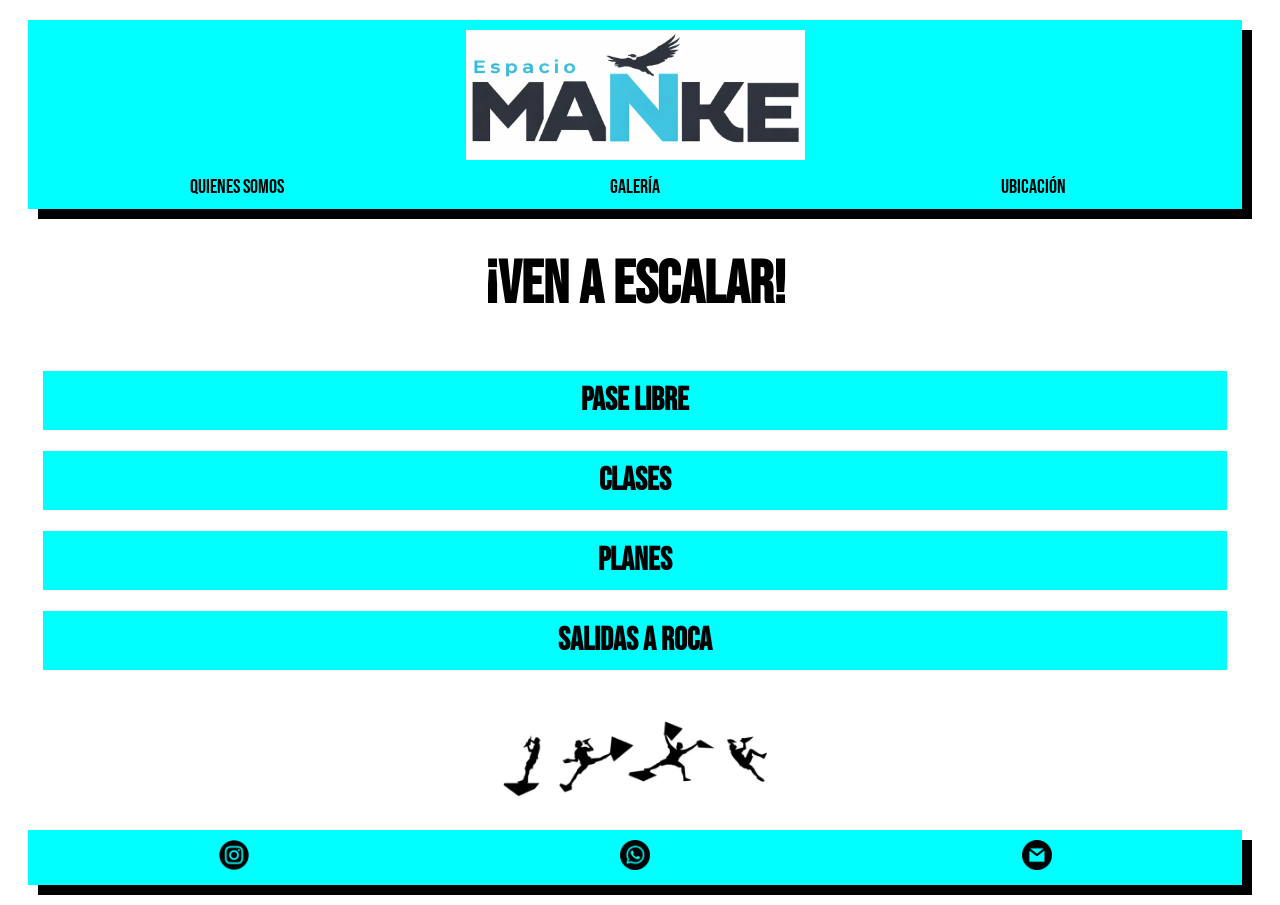
<file: index.html>
<!DOCTYPE html>
<html lang="es">
    <head>
        <title>Espacio Manke</title>
        <meta charset="utf-8">
        <link rel="stylesheet" href="css/index.css">
        <meta name="viewport" content="width=device-width, initial-scale=1.0">
        
        <meta name="Boulder" content="Gimnacio de escalada en Quinta Normal, Santiago de Chile">
        <meta name="keywords" content="boulder, escalada, gym, gimnacio, deporte, barato, climbing, santiago, chile, muro, crashpad, boulder en roca, escalada deportiva, gimnacios baratos en santiago, boulder barato en santiago">

        <link rel="preconnect" href="https://fonts.googleapis.com">
        <link rel="preconnect" href="https://fonts.gstatic.com" crossorigin>
        <link href="https://fonts.googleapis.com/css2?family=Bebas+Neue&display=swap" rel="stylesheet">
        <link rel="icon" type="image/x-icon" href="imagenes/icon.png">

    </head>
    <body>

        <nav>
            <article class="nav1">
                <a href="index.html"><img src="imagenes/logogrande.png" alt="logomanke" class="logomanke"></a>
            </article>
            <article class="nav2">
                <a href="html/quienessomos.html"><div class="sombranav2">Quienes somos</div></a>
                <a href="html/galeria.html"><div class="sombranav2">Galería</div></a>
                <a href="html/ubicacion.html"><div class="sombranav2">Ubicación</div></a>
            </article>
        </nav>

        <header>
            <h1>¡Ven a escalar!</h1>
        </header>

        <main>
            <section class="principal">
                <a href="html/paselibre.html"><h2 class="opciones">Pase Libre</h2></a>
                <a href="html/clases.html"><h2 class="opciones">Clases</h2></a>
                <a href="html/planes.html"><h2 class="opciones">Planes</h2></a>
                <a href="html/salidasaroca.html"><h2 class="opciones">Salidas a roca</h2></a>
            </section>

            <section>
                <img src="imagenes/dibujoescalada.png" alt="dibujoescalada" height="100px">
            </section>
        </main>

        <footer>
            <article class="footer">
                <a href="https://www.instagram.com/boulderespacio.manke/"><img src="imagenes/instagram.png" alt="instagramlogo" height="30px"></a>
            </article>
            <article class="footer">
                <a href="https://wa.me/56973291308"><img src="imagenes/whatsapp.png" alt="whatsapplogo" height="30px"></a>
            </article>
            <article class="footer">
                <a href="mailto:rolomatrix@gmail.com"><img src="imagenes/email.png" alt="emaillogo" height="30px"></a>
            </article>
        </footer>
    
    </body>
</html>
</file>
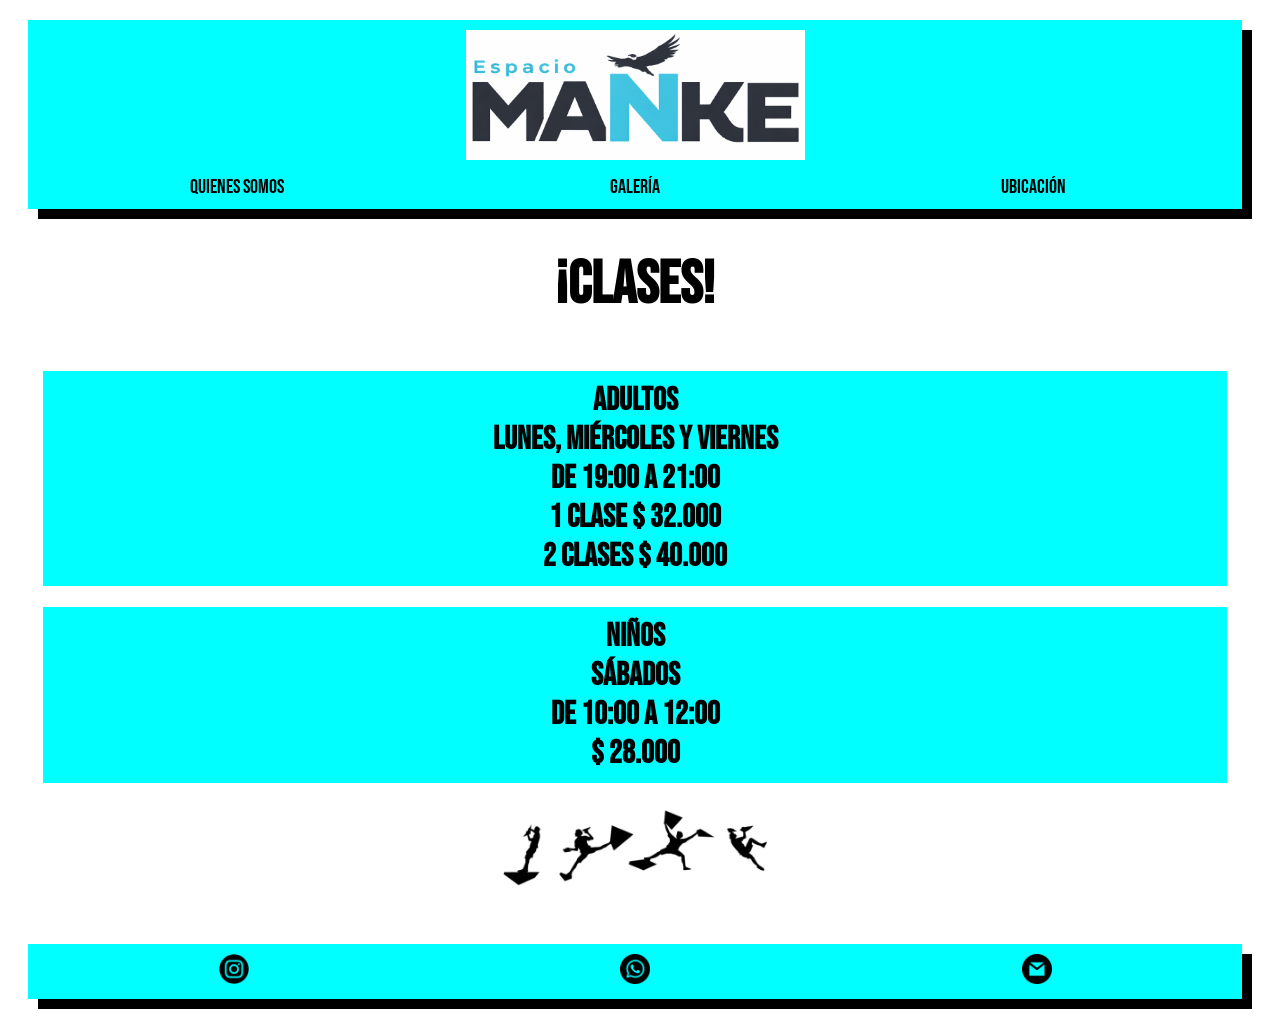
<file: html/clases.html>
<!DOCTYPE html>
<html lang="es">
    <head>
        <title>Espacio Manke</title>
        <meta charset="utf-8">
        <link rel="stylesheet" href="../css/opciones.css">
        <meta name="viewport" content="width=device-width, initial-scale=1.0">

        <link rel="preconnect" href="https://fonts.googleapis.com">
        <link rel="preconnect" href="https://fonts.gstatic.com" crossorigin>
        <link href="https://fonts.googleapis.com/css2?family=Bebas+Neue&display=swap" rel="stylesheet">
        <link rel="icon" type="image/x-icon" href="../imagenes/icon.png">

    </head>
    <body>

        <nav>
            <article class="nav1">
                <a href="../index.html"><img src="../imagenes/logogrande.png" alt="logomanke" class="logomanke"></a>
            </article>
            <article class="nav2">
                <a href="../html/quienessomos.html"><div class="sombranav2">Quienes somos</div></a>
                <a href="../html/galeria.html"><div class="sombranav2">Galería</div></a>
                <a href="../html/ubicacion.html"><div class="sombranav2">Ubicación</div></a>
            </article>
        </nav>

        <header>
            <h1>¡clases!</h1>
        </header>

        <main>
            <section class="principal">
                <article>
                <h2 class="opciones">Adultos
                    <br>
                    Lunes, miércoles y viernes
                    <br>
                    de 19:00 a 21:00
                    <br>
                    1 clase $ 32.000
                    <br>
                    2 clases $ 40.000
                </h2>
                </article>

                <article>
                <h2 class="opciones">Niños 
                    <br>
                    Sábados
                    <br>
                    de 10:00 a 12:00
                    <br>
                    $ 28.000
                </h2>
                </article>

             <section>
                <img src="../imagenes/dibujoescalada.png" alt="dibujoescalada" height="100px">
            </section>
            </section>
        </main>


        <footer>
            <article class="footer">
                <a href="https://www.instagram.com/boulderespacio.manke/"><img src="../imagenes/instagram.png" alt="instagramlogo" height="30px"></a>
            </article>
            <article class="footer">
                <a href="https://wa.me/56973291308"><img src="../imagenes/whatsapp.png" alt="whatsapplogo" height="30px"></a>
            </article>
            <article class="footer">
                <a href="mailto:rolomatrix@gmail.com"><img src="../imagenes/email.png" alt="emaillogo" height="30px"></a>
            </article>
        </footer>
    
    </body>
</html>
</file>
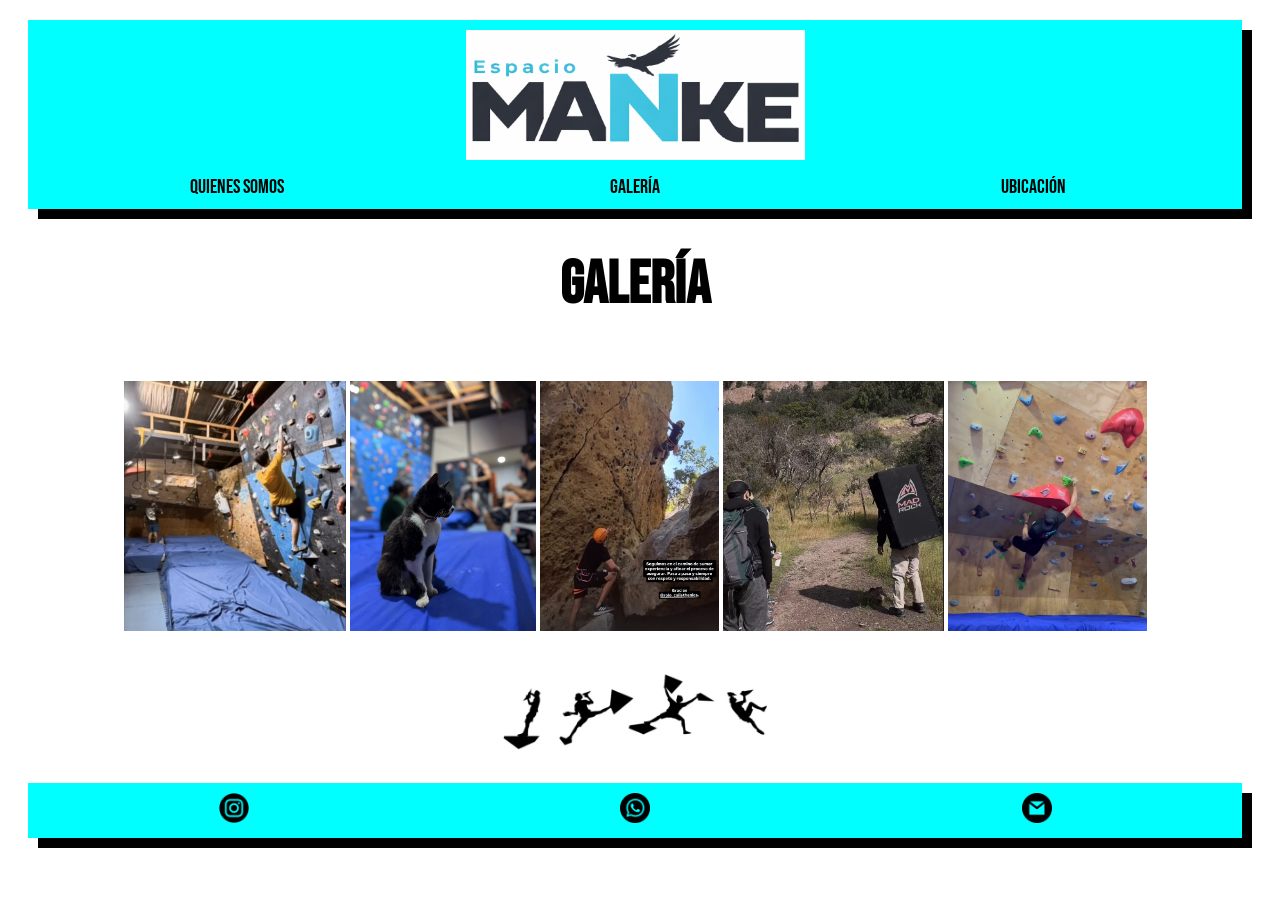
<file: html/galeria.html>
<!DOCTYPE html>
<html lang="es">
    <head>
        <title>Espacio Manke</title>
        <meta charset="utf-8">
        <link rel="stylesheet" href="../css/opciones.css">
        <meta name="viewport" content="width=device-width, initial-scale=1.0">

        <link rel="preconnect" href="https://fonts.googleapis.com">
        <link rel="preconnect" href="https://fonts.gstatic.com" crossorigin>
        <link href="https://fonts.googleapis.com/css2?family=Bebas+Neue&display=swap" rel="stylesheet">
        <link rel="icon" type="image/x-icon" href="../imagenes/icon.png">

    </head>
    <body>

        <nav>
            <article class="nav1">
                <a href="../index.html"><img src="../imagenes/logogrande.png" alt="logomanke" class="logomanke"></a>
            </article>
            <article class="nav2">
                <a href="../html/quienessomos.html"><div class="sombranav2">Quienes somos</div></a>
                <a href="../html/galeria.html"><div class="sombranav2">Galería</div></a>
                <a href="../html/ubicacion.html"><div class="sombranav2">Ubicación</div></a>
            </article>
        </nav>

        <header>
            <h1>GALERÍA</h1>
        </header>

        <main>
            <section>
                <article>
                <h2>
                    <img src="../imagenes/imagen 1.png" alt="imagen1" height="250px">
                    <img src="../imagenes/imagen 2.png" alt="imagen2" height="250px">
                    <img src="../imagenes/imagen 3.png" alt="imagen3" height="250px">
                    <img src="../imagenes/imagen 4.png" alt="imagen4" height="250px">
                    <img src="../imagenes/imagen 5.png" alt="imagen5" height="250px">
                </h2>
                </article>
            </section>
            
            <section>
                <img src="../imagenes/dibujoescalada.png" alt="dibujoescalada" height="100px">
            </section>
        </main>


        <footer>
            <article class="footer">
                <a href="https://www.instagram.com/boulderespacio.manke/"><img src="../imagenes/instagram.png" alt="instagramlogo" height="30px"></a>
            </article>
            <article class="footer">
                <a href="https://wa.me/56973291308"><img src="../imagenes/whatsapp.png" alt="whatsapplogo" height="30px"></a>
            </article>
            <article class="footer">
                <a href="mailto:rolomatrix@gmail.com"><img src="../imagenes/email.png" alt="emaillogo" height="30px"></a>
            </article>
        </footer>
    
    </body>
</html>
</file>
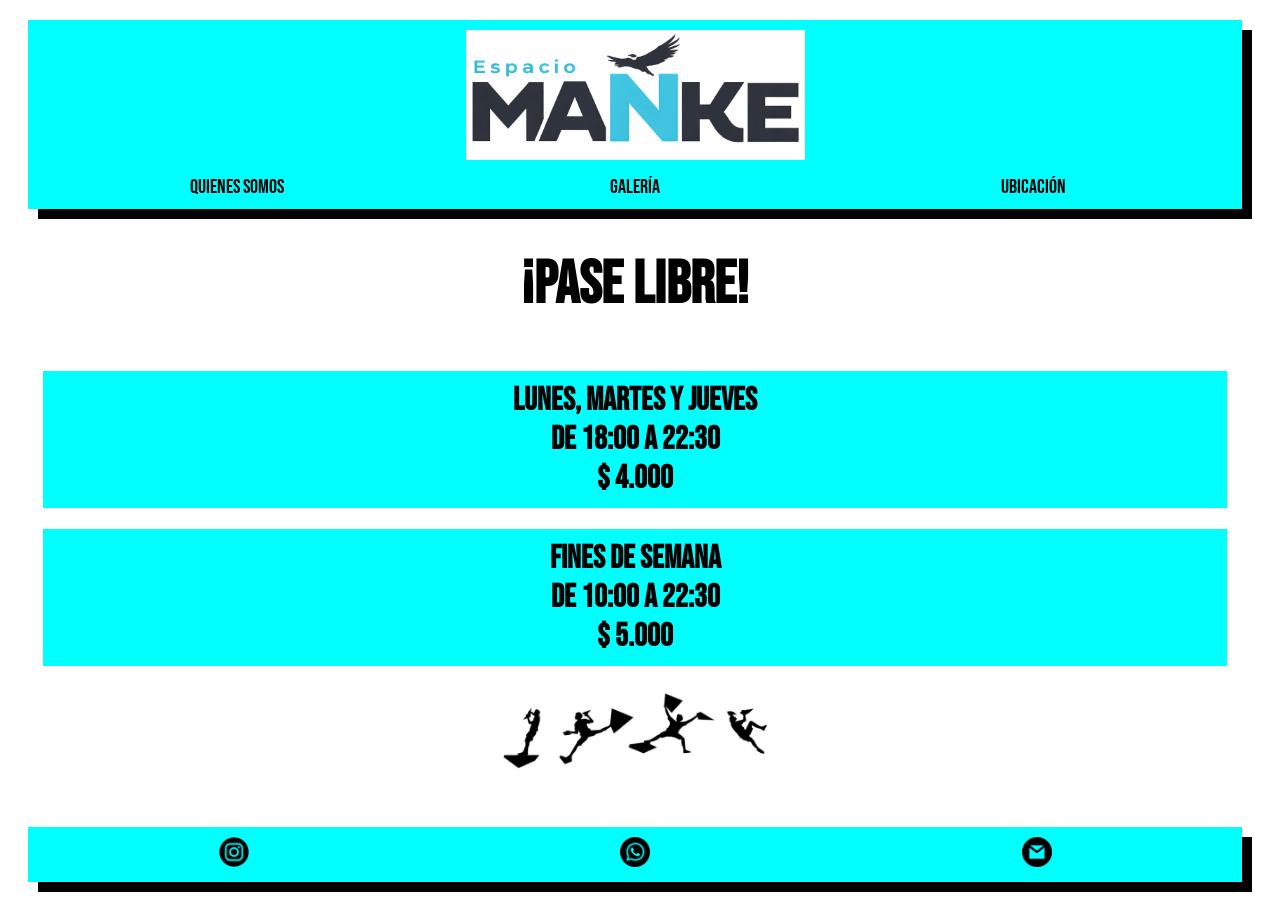
<file: html/paselibre.html>
<!DOCTYPE html>
<html lang="es">
    <head>
        <title>Espacio Manke</title>
        <meta charset="utf-8">
        <link rel="stylesheet" href="../css/opciones.css">
        <meta name="viewport" content="width=device-width, initial-scale=1.0">

        <link rel="preconnect" href="https://fonts.googleapis.com">
        <link rel="preconnect" href="https://fonts.gstatic.com" crossorigin>
        <link href="https://fonts.googleapis.com/css2?family=Bebas+Neue&display=swap" rel="stylesheet">
        <link rel="icon" type="image/x-icon" href="../imagenes/icon.png">

    </head>
    <body>

        <nav>
            <article class="nav1">
                <a href="../index.html"><img src="../imagenes/logogrande.png" alt="logomanke" class="logomanke"></a>
            </article>
            <article class="nav2">
                <a href="../html/quienessomos.html"><div class="sombranav2">Quienes somos</div></a>
                <a href="../html/galeria.html"><div class="sombranav2">Galería</div></a>
                <a href="../html/ubicacion.html"><div class="sombranav2">Ubicación</div></a>
            </article>
        </nav>

        <header>
            <h1>¡Pase libre!</h1>
        </header>

        <main>
            <section class="principal">
                <article>
                <h2 class="opciones">Lunes, Martes y Jueves
                    <br>
                    de 18:00 a 22:30
                    <br>
                    $ 4.000
                </h2>
                </article>

                <article>
                <h2 class="opciones">Fines de semana
                    <br>
                    de 10:00 a 22:30
                    <br>
                    $ 5.000
                </h2>
                </article>

             <section>
                <img src="../imagenes/dibujoescalada.png" alt="dibujoescalada" height="100px">
            </section>
            </section>
        </main>


        <footer>
            <article class="footer">
                <a href="https://www.instagram.com/boulderespacio.manke/"><img src="../imagenes/instagram.png" alt="instagramlogo" height="30px"></a>
            </article>
            <article class="footer">
                <a href="https://wa.me/56973291308"><img src="../imagenes/whatsapp.png" alt="whatsapplogo" height="30px"></a>
            </article>
            <article class="footer">
                <a href="mailto:rolomatrix@gmail.com"><img src="../imagenes/email.png" alt="emaillogo" height="30px"></a>
            </article>
        </footer>
    
    </body>
</html>
</file>
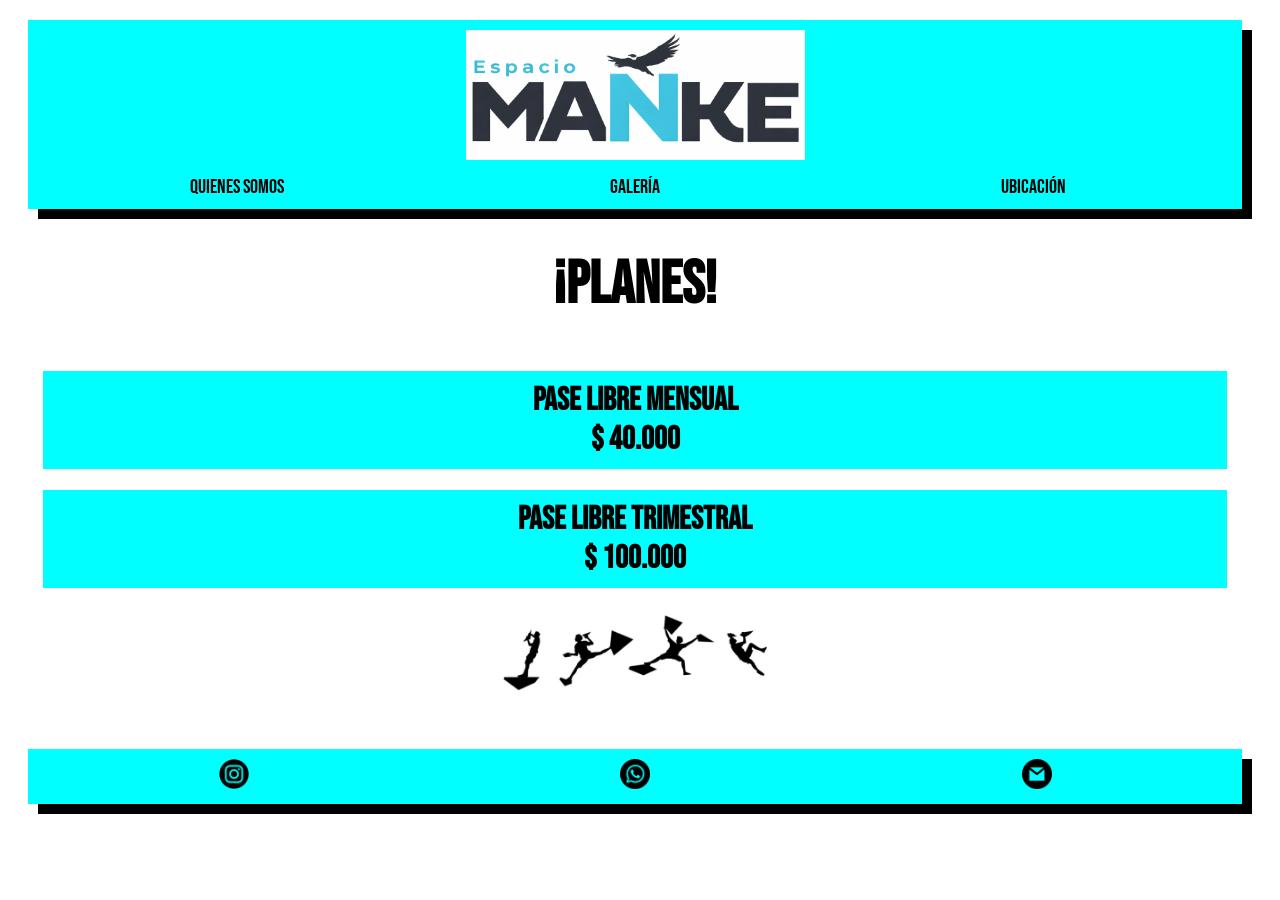
<file: html/planes.html>
<!DOCTYPE html>
<html lang="es">
    <head>
        <title>Espacio Manke</title>
        <meta charset="utf-8">
        <link rel="stylesheet" href="../css/opciones.css">
        <meta name="viewport" content="width=device-width, initial-scale=1.0">

        <link rel="preconnect" href="https://fonts.googleapis.com">
        <link rel="preconnect" href="https://fonts.gstatic.com" crossorigin>
        <link href="https://fonts.googleapis.com/css2?family=Bebas+Neue&display=swap" rel="stylesheet">
        <link rel="icon" type="image/x-icon" href="../imagenes/icon.png">

    </head>
    <body>

        <nav>
            <article class="nav1">
                <a href="../index.html"><img src="../imagenes/logogrande.png" alt="logomanke" class="logomanke"></a>
            </article>
            <article class="nav2">
                <a href="../html/quienessomos.html"><div class="sombranav2">Quienes somos</div></a>
                <a href="../html/galeria.html"><div class="sombranav2">Galería</div></a>
                <a href="../html/ubicacion.html"><div class="sombranav2">Ubicación</div></a>
            </article>
        </nav>

        <header>
            <h1>¡Planes!</h1>
        </header>

        <main>
            <section class="principal">
                <article>
                <h2 class="opciones">Pase libre mensual
                    <br>
                    $ 40.000
                </h2>
                </article>

                <article>
                <h2 class="opciones">Pase libre trimestral
                    <br>
                    $ 100.000
                </h2>
                </article>

             <section>
                <img src="../imagenes/dibujoescalada.png" alt="dibujoescalada" height="100px">
            </section>
            </section>
        </main>


        <footer>
            <article class="footer">
                <a href="https://www.instagram.com/boulderespacio.manke/"><img src="../imagenes/instagram.png" alt="instagramlogo" height="30px"></a>
            </article>
            <article class="footer">
                <a href="https://wa.me/56973291308"><img src="../imagenes/whatsapp.png" alt="whatsapplogo" height="30px"></a>
            </article>
            <article class="footer">
                <a href="mailto:rolomatrix@gmail.com"><img src="../imagenes/email.png" alt="emaillogo" height="30px"></a>
            </article>
        </footer>
    
    </body>
</html>
</file>
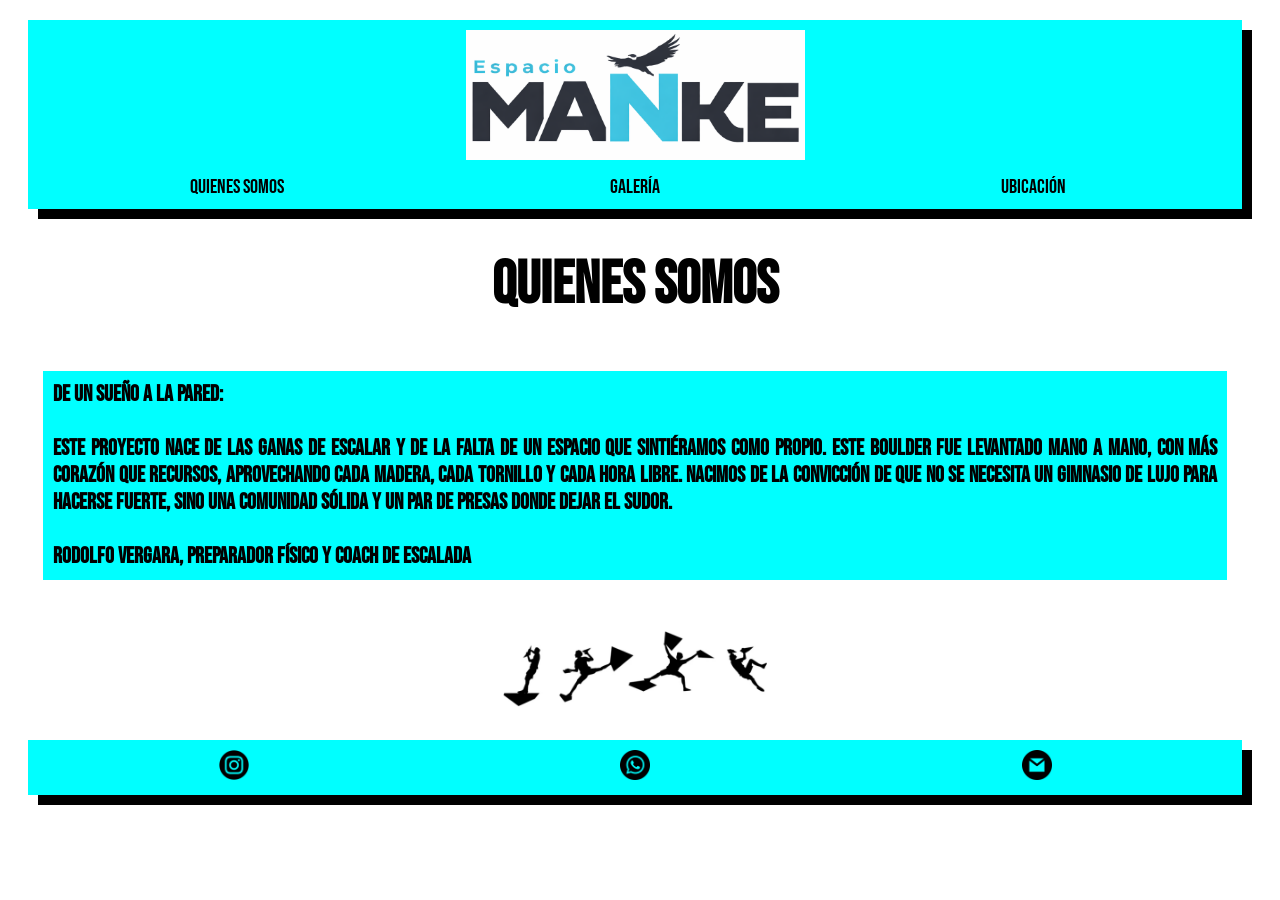
<file: html/quienessomos.html>
<!DOCTYPE html>
<html lang="es">
    <head>
        <title>Espacio Manke</title>
        <meta charset="utf-8">
        <link rel="stylesheet" href="../css/opciones.css">
        <meta name="viewport" content="width=device-width, initial-scale=1.0">

        <link rel="preconnect" href="https://fonts.googleapis.com">
        <link rel="preconnect" href="https://fonts.gstatic.com" crossorigin>
        <link href="https://fonts.googleapis.com/css2?family=Bebas+Neue&display=swap" rel="stylesheet">
        <link rel="icon" type="image/x-icon" href="../imagenes/icon.png">

    </head>
    <body>

        <nav>
            <article class="nav1">
                <a href="../index.html"><img src="../imagenes/logogrande.png" alt="logomanke" class="logomanke"></a>
            </article>
            <article class="nav2">
                <a href="../html/quienessomos.html"><div class="sombranav2">Quienes somos</div></a>
                <a href="../html/galeria.html"><div class="sombranav2">Galería</div></a>
                <a href="../html/ubicacion.html"><div class="sombranav2">Ubicación</div></a>
            </article>
        </nav>

        <header>
            <h1>QUIENES SOMOS</h1>
        </header>

        <main>
            <section class="principal">
                <article>
                <h2 class="opciones" style="font-size: 140%; text-align: justify;">
                    De un Sueño a la Pared:
                    <br>
                    <br>
                    Este proyecto nace de las ganas de escalar y de la falta de un espacio que sintiéramos como propio. Este boulder fue levantado mano a mano, con más corazón que recursos, aprovechando cada madera, cada tornillo y cada hora libre.
                    Nacimos de la convicción de que no se necesita un gimnasio de lujo para hacerse fuerte, sino una comunidad sólida y un par de presas donde dejar el sudor.
                    <br>
                    <br>
                    Rodolfo Vergara, preparador físico y coach de escalada
                </h2>
                </article>
            </section>
            
            <section>
                <img src="../imagenes/dibujoescalada.png" alt="dibujoescalada" height="100px">
            </section>
        </main>


        <footer>
            <article class="footer">
                <a href="https://www.instagram.com/boulderespacio.manke/"><img src="../imagenes/instagram.png" alt="instagramlogo" height="30px"></a>
            </article>
            <article class="footer">
                <a href="https://wa.me/56973291308"><img src="../imagenes/whatsapp.png" alt="whatsapplogo" height="30px"></a>
            </article>
            <article class="footer">
                <a href="mailto:rolomatrix@gmail.com"><img src="../imagenes/email.png" alt="emaillogo" height="30px"></a>
            </article>
        </footer>
    
    </body>
</html>
</file>
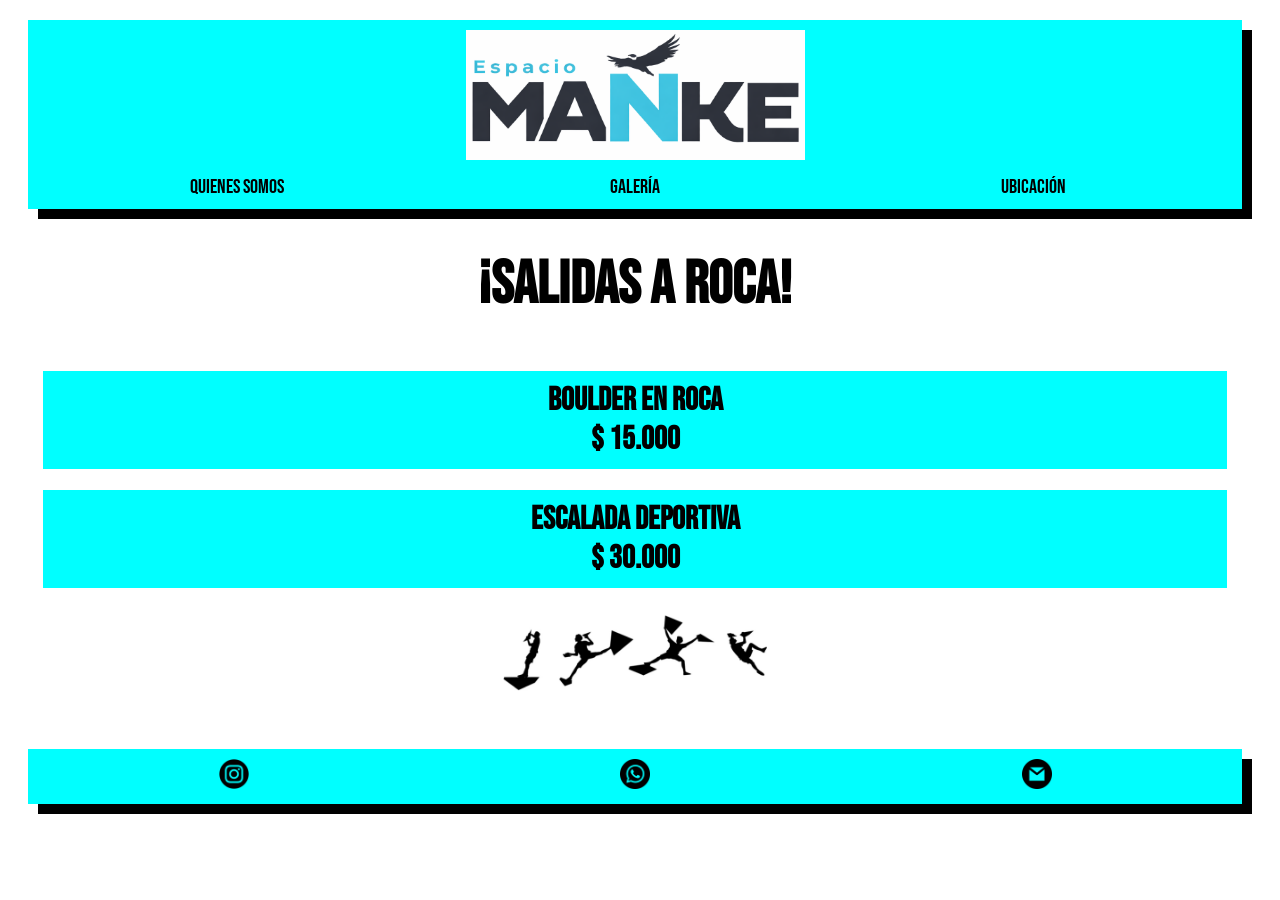
<file: html/salidasaroca.html>
<!DOCTYPE html>
<html lang="es">
    <head>
        <title>Espacio Manke</title>
        <meta charset="utf-8">
        <link rel="stylesheet" href="../css/opciones.css">
        <meta name="viewport" content="width=device-width, initial-scale=1.0">

        <link rel="preconnect" href="https://fonts.googleapis.com">
        <link rel="preconnect" href="https://fonts.gstatic.com" crossorigin>
        <link href="https://fonts.googleapis.com/css2?family=Bebas+Neue&display=swap" rel="stylesheet">
        <link rel="icon" type="image/x-icon" href="../imagenes/icon.png">

    </head>
    <body>

        <nav>
            <article class="nav1">
                <a href="../index.html"><img src="../imagenes/logogrande.png" alt="logomanke" class="logomanke"></a>
            </article>
            <article class="nav2">
                <a href="../html/quienessomos.html"><div class="sombranav2">Quienes somos</div></a>
                <a href="../html/galeria.html"><div class="sombranav2">Galería</div></a>
                <a href="../html/ubicacion.html"><div class="sombranav2">Ubicación</div></a>
            </article>
        </nav>

        <header>
            <h1>¡Salidas a roca!</h1>
        </header>

        <main>
            <section class="principal">
                <article>
                <h2 h2 class="opciones">Boulder en roca
                    <br>
                    $ 15.000
                </h2>
                </article>

                <article>
                <h2 class="opciones">Escalada deportiva
                    <br>
                    $ 30.000
                </h2>
                </article>

             <section>
                <img src="../imagenes/dibujoescalada.png" alt="dibujoescalada" height="100px">
            </section>
            </section>
        </main>


        <footer>
            <article class="footer">
                <a href="https://www.instagram.com/boulderespacio.manke/"><img src="../imagenes/instagram.png" alt="instagramlogo" height="30px"></a>
            </article>
            <article class="footer">
                <a href="https://wa.me/56973291308"><img src="../imagenes/whatsapp.png" alt="whatsapplogo" height="30px"></a>
            </article>
            <article class="footer">
                <a href="mailto:rolomatrix@gmail.com"><img src="../imagenes/email.png" alt="emaillogo" height="30px"></a>
            </article>
        </footer>
    
    </body>
</html>
</file>
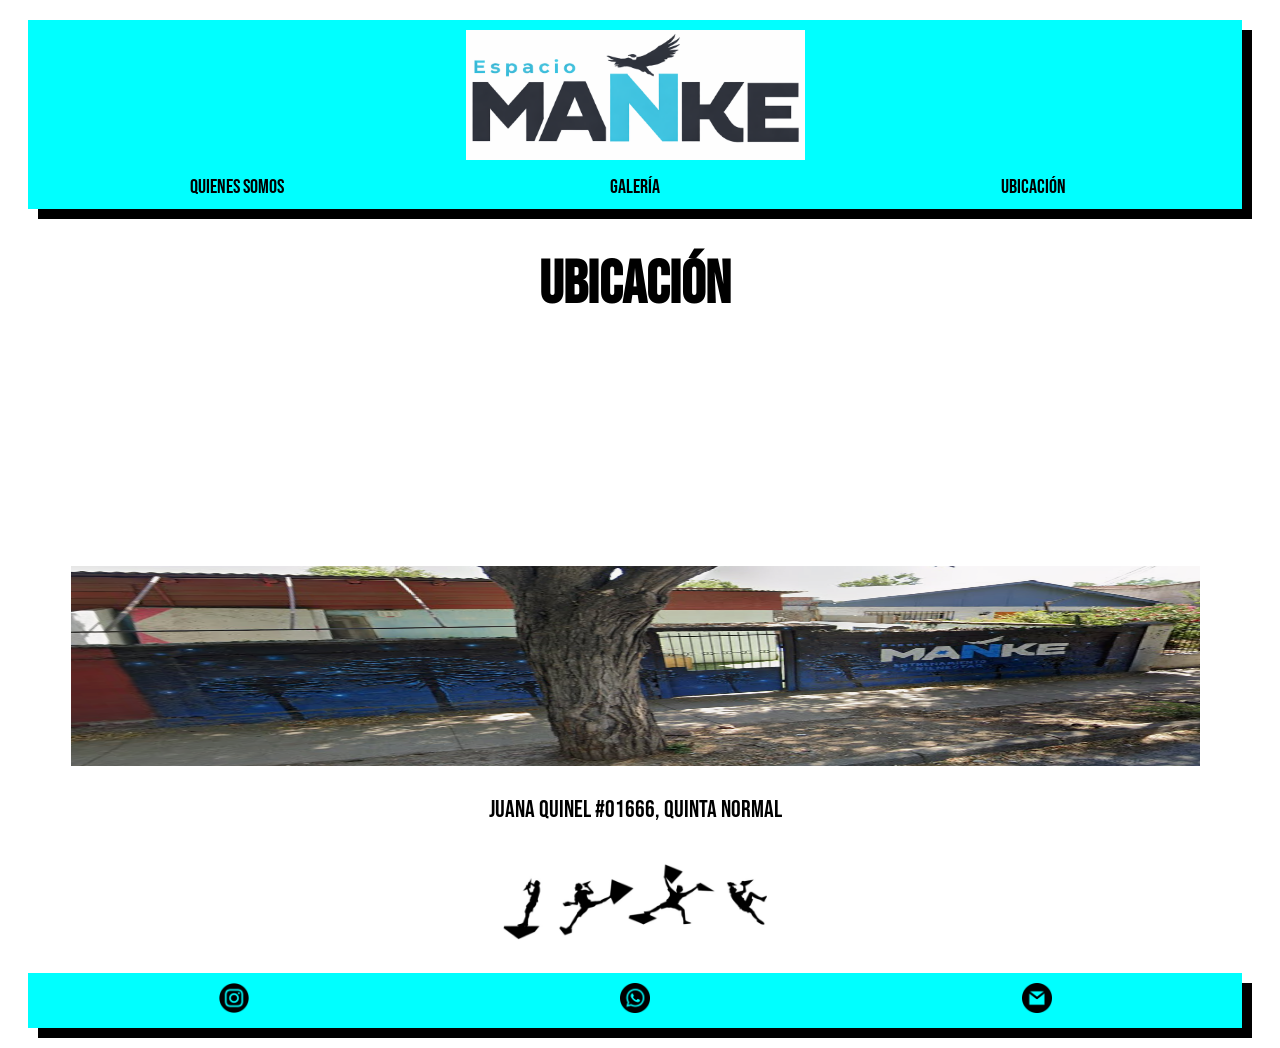
<file: html/ubicacion.html>
<!DOCTYPE html>
<html lang="es">
    <head>
        <title>Espacio Manke</title>
        <meta charset="utf-8">
        <link rel="stylesheet" href="../css/index.css">
        <meta name="viewport" content="width=device-width, initial-scale=1.0">

        <link rel="preconnect" href="https://fonts.googleapis.com">
        <link rel="preconnect" href="https://fonts.gstatic.com" crossorigin>
        <link href="https://fonts.googleapis.com/css2?family=Bebas+Neue&display=swap" rel="stylesheet">
        <link rel="icon" type="image/x-icon" href="../imagenes/icon.png">

    </head>
    <body>

        <nav>
            <article class="nav1">
                <a href="../index.html"><img src="../imagenes/logogrande.png" alt="logomanke" class="logomanke"></a>
            </article>
            <article class="nav2">
                <a href="../html/quienessomos.html"><div class="sombranav2">Quienes somos</div></a>
                <a href="../html/galeria.html"><div class="sombranav2">Galería</div></a>
                <a href="../html/ubicacion.html"><div class="sombranav2">Ubicación</div></a>
            </article>
        </nav>

        <header>
            <h1>Ubicación</h1>
        </header>

        <main>
            <section>
                <iframe src="https://www.google.com/maps/embed?pb=!1m18!1m12!1m3!1d3329.7451358948324!2d-70.71341338700732!3d-33.429888373286715!2m3!1f0!2f0!3f0!3m2!1i1024!2i768!4f13.1!3m3!1m2!1s0x9662c50062aa4df7%3A0x5caa0cb91e6ab1a3!2sEspacio%20Manke!5e0!3m2!1ses-419!2scl!4v1776333014389!5m2!1ses-419!2scl" width="90%" height="200px" style="border:0;" allowfullscreen="" loading="lazy" referrerpolicy="no-referrer-when-downgrade"></iframe>        
                <br>
                <img src="../imagenes/fotoreferenciamanke.png" alt="foto de referencia" width="90%" height="200px">
                <p>Juana Quinel #01666, Quinta Normal</p>
            </section>

            <section>
                <img src="../imagenes/dibujoescalada.png" alt="dibujoescalada" height="100px">
            </section>
        </main>

        <footer>
            <article class="footer">
                <a href="https://www.instagram.com/boulderespacio.manke/"><img src="../imagenes/instagram.png" alt="instagramlogo" height="30px"></a>
            </article>
            <article class="footer">
                <a href="https://wa.me/56973291308"><img src="../imagenes/whatsapp.png" alt="whatsapplogo" height="30px"></a>
            </article>
            <article class="footer">
                <a href="mailto:rolomatrix@gmail.com"><img src="../imagenes/email.png" alt="emaillogo" height="30px"></a>
            </article>
        </footer>
    
    </body>
</html>
</file>
<file: css/index.css>
body {
    background-color: white;
    font-family: "Bebas Neue", sans-serif;
    font-weight: 400;
    font-style: normal;
    width: 98%;
}




nav {
    padding: 10px;
    border: 10px;
    margin: 20px;
    background-color: aqua;
    display: grid;
    grid-template-columns: 1fr;
    gap: 10px;
    box-shadow: 10px 10px;
}

.nav1 {
    display: grid;
    justify-content: center;
}

.nav2 {
    display: grid;
    grid-template-columns: repeat(3, 1fr);
    justify-items: center;
    font-size: 20px;
}

.sombranav2 {
    background-color: aqua;
    display: grid;
    grid-template-columns: 1fr;
    transition: transform 0.3s;
}

.sombranav2:hover {
    box-shadow: 4px 4px;
    transform: scale(1.1); 
}

.logomanke {
    height: 130px;
    width: 100%;
}

header {
    text-align: center;
    font-size: 30px;
}


main {
    display: grid;
    text-align: center;
}

.principal {
    display: grid;
    gap: 1px;
    padding: 25px;
    padding-top: 0px;
}

.opciones {
    padding: 10px;
    border: 10px;
    margin: 10px;
    background-color: aqua;
    display: grid;
    grid-template-columns: 1fr;
    transition: transform 0.3s;
    font-size: xx-large;
}

.opciones:hover {
    box-shadow: 7px 7px;
    transform: scale(1.1); 
}

footer {
    padding: 10px;
    border: 10px;
    margin: 20px;
    background-color: aqua;
    display: grid;
    grid-template-columns: repeat(3, 1fr);
    justify-items: center;
    gap: 10px;
    box-shadow: 10px 10px;
}

.footer {
    transition: transform 0.3s;
}

.footer:hover {
    transform: scale(1.3); 
}

a {
    text-decoration: none;
    color: black;
}

p {
    font-size: x-large;
}
</file>
<file: css/opciones.css>
body {
    background-color: white;
    font-family: "Bebas Neue", sans-serif;
    font-weight: 400;
    font-style: normal;
    width: 98%;
}

nav {
    padding: 10px;
    border: 10px;
    margin: 20px;
    background-color: aqua;
    display: grid;
    grid-template-columns: 1fr;
    gap: 10px;
    box-shadow: 10px 10px;
}

.nav1 {
    display: grid;
    justify-content: center;
}

.nav2 {
    display: grid;
    grid-template-columns: repeat(3, 1fr);
    justify-items: center;
    font-size: 20px;
}

.sombranav2 {
    background-color: aqua;
    display: grid;
    grid-template-columns: 1fr;
    transition: transform 0.3s;
}

.sombranav2:hover {
    box-shadow: 4px 4px;
    transform: scale(1.1); 
}

.logomanke {
    height: 130px;
    width: 100%;
}

header {
    text-align: center;
    font-size: 30px;
}


main {
    display: grid;
    text-align: center;
}

.principal {
    display: grid;
    gap: 1px;
    padding: 25px;
    padding-top: 0px;
}

.opciones {
    padding: 10px;
    border: 10px;
    margin: 10px;
    background-color: aqua;
    display: grid;
    grid-template-columns: 1fr;
    transition: transform 0.3s;
    font-size: xx-large;
}

.opciones:hover {
    box-shadow: 7px 7px;
    transform: scale(1.1); 
}

footer {
    padding: 10px;
    border: 10px;
    margin: 20px;
    background-color: aqua;
    display: grid;
    grid-template-columns: repeat(3, 1fr);
    justify-items: center;
    gap: 10px;
    box-shadow: 10px 10px;
}

.footer {
    transition: transform 0.3s;
}

.footer:hover {
    transform: scale(1.3); 
}

a {
    text-decoration: none;
    color: black;
}

p {
    font-size: x-large;
}
</file>
